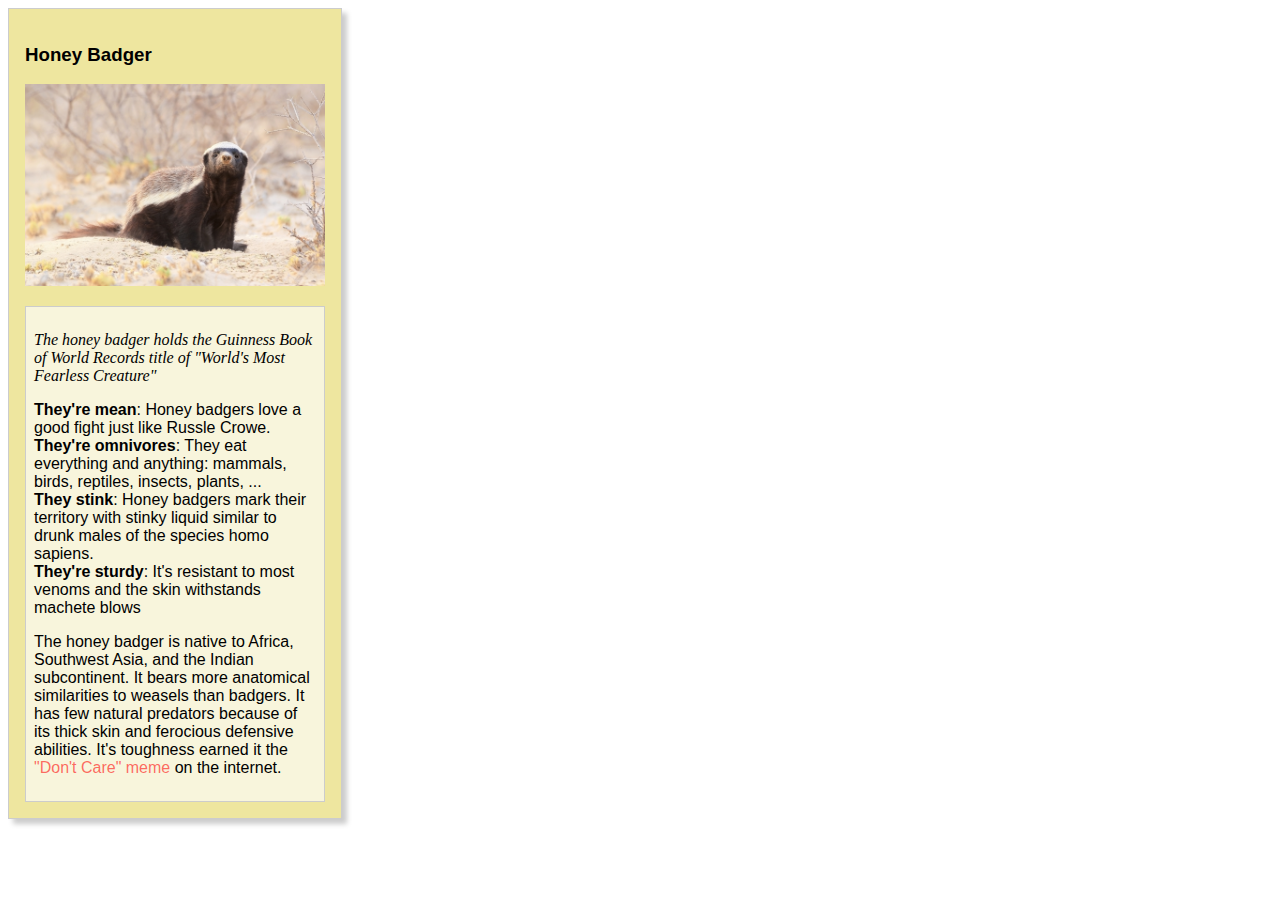
<file: Frontend Nanodegree/fend-animal-trading-cards-master/card.html>
<!DOCTYPE html>
<html>
<head>
	<meta charset="utf-8">
	<title>Animal Trading Cards</title>
	<link rel="stylesheet" href="styles.css">
</head>
<body>
	<div class="card-outer">
		<h3>Honey Badger</h3>
		<a href="https://www.youtube.com/watch?v=4r7wHMg5Yjg" title="Majestic Honey Badger" target="_blank"><img src="Honey_Badger.png" alt="The Majestic Honey Badger"></a>
		<div class="card-inner">
			<p class="favorite-fact"> The honey badger holds the Guinness Book of World Records title of "World's Most Fearless Creature"</p>
			<ul>
				<li><span>They're mean</span>: Honey badgers love a good fight just like Russle Crowe. </li>
				<li><span>They're omnivores</span>: They eat everything and anything: mammals, birds, reptiles, insects, plants, ...</li>
				<li><span>They stink</span>: Honey badgers mark their territory with stinky liquid similar to drunk males of the species homo sapiens. </li>
				<li><span>They're sturdy</span>: It's resistant to most venoms and the skin withstands machete blows</li>
			</ul>
			<p>The honey badger is native to Africa, Southwest Asia, and the Indian subcontinent. It bears more anatomical similarities to weasels than badgers. It has few natural predators because of its thick skin and ferocious defensive abilities. It's toughness earned it the <a href="http://knowyourmeme.com/memes/honey-badger" title="Click meme" target="_blank">"Don't Care" meme</a> on the internet.</p>
		</div>
	</div>
</body>
</html>
</file>
<file: Frontend Nanodegree/fend-animal-trading-cards-master/styles.css>
.card-outer {
	border: 1px #ccc solid;
	box-shadow: 5px 5px 5px #ccc;
	padding: 1em; 
	width: 300px;
	font-family: "Helvetica", "Arial", "Sans-Serif";
	background-color: #EEE69F; 	
	}

.card-inner {
	border: 1px #ccc solid;
	padding: 0.5em;
	background-color: #F8F5DC; 	
}

img {
 	width: 300px;
 	margin-bottom: 1em;
}

.favorite-fact {
	font-style: italic;
	font-family: initial;
}

ul {
	list-style: none outside none;
	padding-left: 0;
}

span {
	font-weight: bold;
}

a {
	color: #FF000096;
	text-decoration: none;
}

a:hover {
	color: rgb(255,0,0);
	font-weight: 700;
}
</file>
